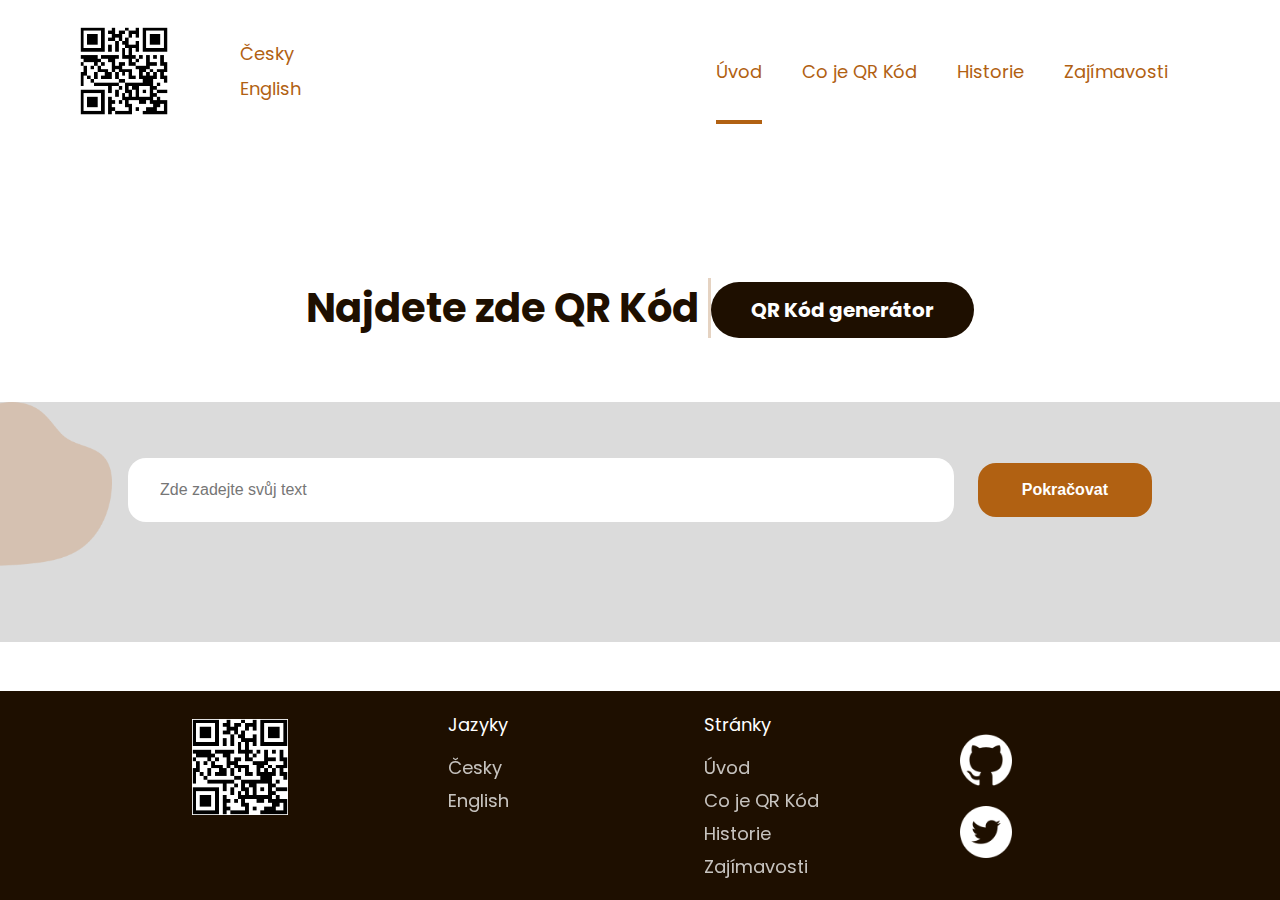
<file: index.html>
<!DOCTYPE html>
<html lang="cs">
<head>
	<title>Úvod | QR Code Site</title>

	<link rel="stylesheet" type="text/css" href="styles/global.css">
	<link rel="stylesheet" type="text/css" href="styles/header_footer.css">
	<link rel="stylesheet" type="text/css" href="styles/main.css">


	<meta charset="utf-8">
	<meta name="viewport" content="width=device-width, initial-scale=1">
	<meta name="author" content="ttoomas">
	<meta name="description" content="QR Code website. QR Code API by https://qrd.by. Design and code by ttoomas">
</head>
<body>

<!-- Header -->
<header class="header">
	<nav class="header__menu">
		<div class="header__left">
			<a href="https://github.com/ttoomas" class="header__logo__bx">
				<img src="assets/logo-qr-github.png" alt="QR Kód s githubem autora" class="header__logo">
			</a>
			<ul class="header__langu">
				<li class="langu__bx active-langu"><a href="#" class="langu__link">Česky</a></li>
				<li class="langu__bx"><a href="./en-version/en-home.html" class="langu__link">English</a></li>
			</ul>
		</div>
		<ul class="menu__bx">
			<li class="link__bx active-link"><a href="#" class="menu__link">Úvod</a></li>
			<li class="link__bx"><a href="./co-je-qr.html" class="menu__link">Co je QR Kód</a></li>
			<li class="link__bx"><a href="./historie.html" class="menu__link">Historie</a></li>
			<li class="link__bx"><a href="./zajimavosti.html" class="menu__link">Zajímavosti</a></li>
		</ul>
		<div class="header__hamburger">
			<span></span>
			<span></span>
			<span></span>
		</div>
	</nav>
	<ul class="hmg__bx fade-ani-ham">
		<li class="link__hmg__bx active-link"><a href="#" class="hmg__link">Úvod</a></li>
		<li class="link__hmg__bx"><a href="./co-je-qr.html" class="hmg__link">Co je QR Kód</a></li>
		<li class="link__hmg__bx"><a href="./historie.html" class="hmg__link">Historie</a></li>
		<li class="link__hmg__bx"><a href="./zajimavosti.html" class="hmg__link">Zajímavosti</a></li>

		<li class="link__hmg__bx active-langu"><a href="#" class="hmg__link">Česky</a></li>
		<li class="link__hmg__bx"><a href="./en-version/en-home.html" class="hmg__link">English</a></li>
	</ul>
</header>

<!-- Main Section -->
<main class="main">
	<h1 class="main__type">
		Najdete zde QR Kód <span class="type__text"></span><span class="type__cursor">&nbsp;</span>
	</h1>
	<a href="#qr" class="main__button">QR Kód generátor</a>
</main>

<!--  QR Code Generator Section -->
<section class="qr" id="qr">
	<div class="qr__inputBx">
		<input type="text" placeholder="Zde zadejte svůj text" class="qr__input">
		<button class="qr__button">Pokračovat</button>
		<p class="qr__error">Musíte zadat nějaký obsah</p>
	</div>
	<div class="qr__output">
		<!--<div class="qr__item">
			<div class="item__imgBx">
				<img src="http://api.qrserver.com/v1/create-qr-code/?size=175x175&amp;data=google" alt="QR Kód google" class="qr__img">
			</div>
			<div class="item__info">
				<p class="link__original">google</p>
				<p class="item__date">12:0 - 9.2.2022</p>
				<div class="link__buttonBx">
					<a href="http://api.qrserver.com/v1/create-qr-code/?size=175x175&amp;data=google" class="item__download btn__black" download="">Stáhnout</a>
					<a class="item__download btn__red">Smazat</a>
				</div>
			</div>
		</div>-->
	</div>
</section>

<!-- Footer -->
<footer class="footer">
	<a href="https://github.com/ttoomas" class="footer__logoBx hide__mobile">
		<img src="assets/logo-qr-github.png" alt="QR Kód s githubem autora" class="footer__logo">
	</a>
	<div class="footer__links">
		<p class="footer__title">Stránky</p>
		<a href="#" class="footer__link">Úvod</a>
		<a href="./co-je-qr.html" class="footer__link">Co je QR Kód</a>
		<a href="./historie.html" class="footer__link">Historie</a>
		<a href="./zajimavosti.html" class="footer__link">Zajímavosti</a>
	</div>
	<div class="footer__langu">
		<p class="footer__title">Jazyky</p>
		<a href="#" class="footer__link">Česky</a>
		<a href="./en-version/en-home.html" class="footer__link">English</a>
	</div>
	<div class="footer__icons">
		<a href="https://github.com/ttoomas" class="footer__iconBx">
			<img src="assets/footer/github-icon.png" alt="" aria-hidden="true">
		</a>
		<a href="https://twitter.com/ttoomas_" class="footer__iconBx">
			<img src="assets/footer/twitter-icon.png" alt="" aria-hidden="true">
		</a>
	</div>
</footer>

<!-- Scripts -->
<script defer src="scripts/global.js"></script>
<script src="scripts/main-cs-global.js"></script>
<script defer src="scripts/main.js"></script>

</body>
</html>
</file>
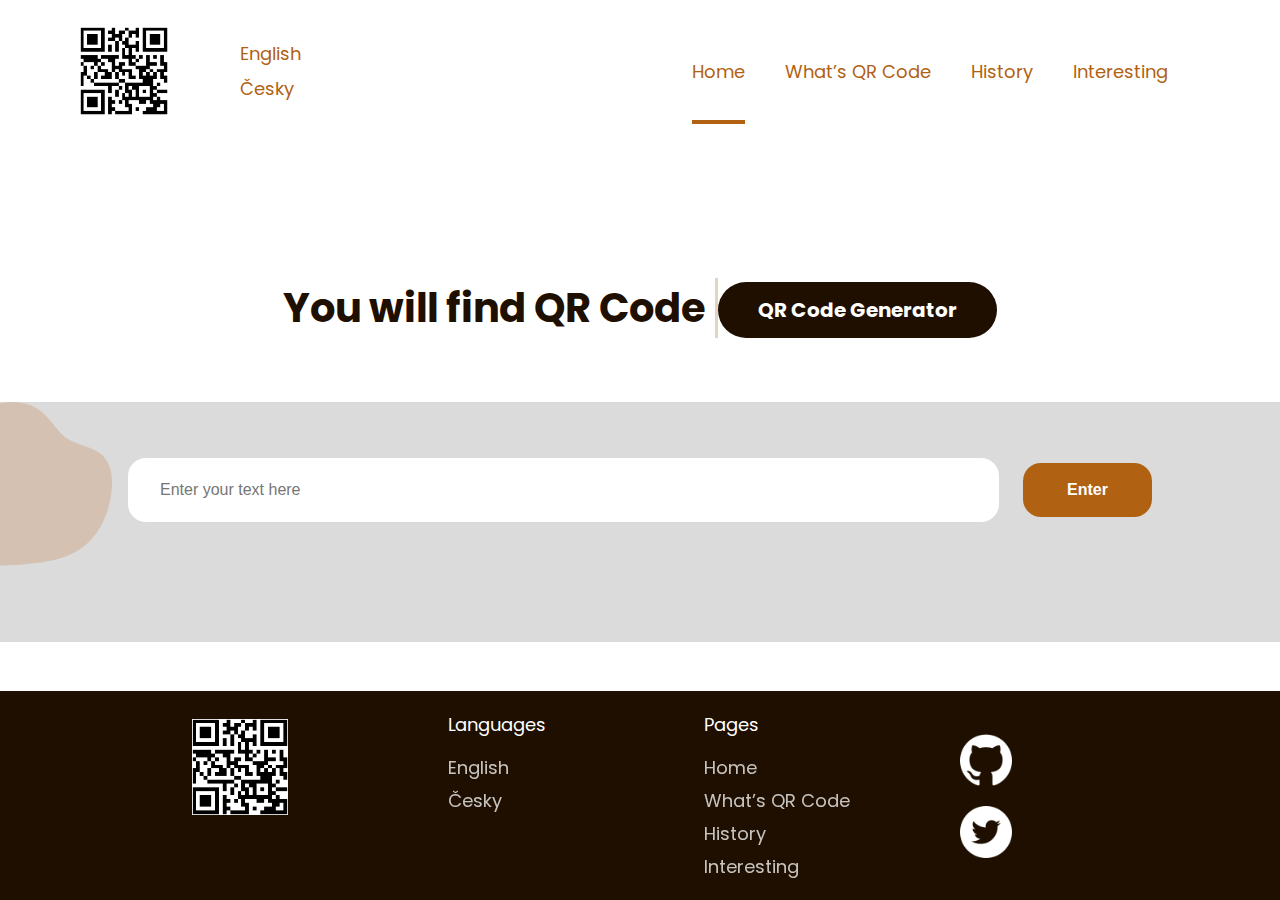
<file: en-version/en-home.html>
<!DOCTYPE html>
<html lang="en">
<head>
	<title>Home | QR Code Site</title>

	<link rel="stylesheet" type="text/css" href="../styles/global.css">
	<link rel="stylesheet" type="text/css" href="../styles/header_footer.css">
	<link rel="stylesheet" type="text/css" href="../styles/main.css">


	<meta charset="utf-8">
	<meta name="viewport" content="width=device-width, initial-scale=1">
	<meta name="author" content="ttoomas">
	<meta name="description" content="QR Code website. QR Code API by https://qrd.by. Design and code by ttoomas">
</head>
<body>

<!-- Header -->
	<header class="header">
		<nav class="header__menu">
			<div class="header__left">
				<a href="https://github.com/ttoomas" class="header__logo__bx">
					<img src="../assets/logo-qr-github.png" alt="QR Code logo with author’s github" class="header__logo">
				</a>
				<ul class="header__langu hide__mobile">
					<li class="langu__bx"><a href="#" class="langu__link">English</a></li>
					<li class="langu__bx active-langu"><a href="../index.html" class="langu__link">Česky</a></li>
				</ul>
			</div>
			<ul class="menu__bx hide__mobile">
				<li class="link__bx active-link"><a href="#" class="menu__link">Home</a></li>
				<li class="link__bx"><a href="./what-is-qr.html" class="menu__link">What’s QR Code</a></li>
				<li class="link__bx"><a href="./history.html" class="menu__link">History</a></li>
				<li class="link__bx"><a href="./interesting.html" class="menu__link">Interesting</a></li>
			</ul>
			<div class="header__hamburger hide__desktop__tablet">
				<span></span>
				<span></span>
				<span></span>
			</div>
		</nav>
		<ul class="hmg__bx fade-ani-ham hide__desktop__tablet">
			<li class="link__hmg__bx active-link"><a href="#" class="hmg__link">Home</a></li>
			<li class="link__hmg__bx"><a href="./what-is-qr.html" class="hmg__link">What’s QR Code</a></li>
			<li class="link__hmg__bx"><a href="./history.html" class="hmg__link">History</a></li>
			<li class="link__hmg__bx"><a href="./interesting.html" class="hmg__link">Interesting</a></li>

			<li class="link__hmg__bx"><a href="#" class="hmg__link">English</a></li>
			<li class="link__hmg__bx active-langu"><a href="../index.html" class="hmg__link">Česky</a></li>
		</ul>
	</header>

<!-- Main Section -->
<main class="main">
	<h1 class="main__type">
		You will find QR Code <span class="type__text"></span><span class="type__cursor">&nbsp;</span>
	</h1>
	<a href="#qr" class="main__button">QR Code Generator</a>
</main>

<!--  QR Code Generator Section -->
<section class="qr" id="qr">
	<div class="qr__inputBx">
		<input type="text" placeholder="Enter your text here" class="qr__input">
		<button class="qr__button">Enter</button>
		<p class="qr__error">You must enter some text</p>
	</div>
	<div class="qr__output">
	</div>
</section>

<!-- Footer -->
<footer class="footer">
	<a href="https://github.com/ttoomas" class="footer__logoBx hide__mobile">
		<img src="../assets/logo-qr-github.png" alt="QR Code logo with author’s github" class="footer__logo">
	</a>
	<div class="footer__links">
		<p class="footer__title">Pages</p>
		<a href="#" class="footer__link">Home</a>
		<a href="./what-is-qr.html" class="footer__link">What’s QR Code</a>
		<a href="./history.html" class="footer__link">History</a>
		<a href="./interesting.html" class="footer__link">Interesting</a>
	</div>
	<div class="footer__langu">
		<p class="footer__title">Languages</p>
		<a href="#" class="footer__link">English</a>
		<a href="../index.html" class="footer__link">Česky</a>
	</div>
	<div class="footer__icons">
		<a href="https://github.com/ttoomas" class="footer__iconBx">
			<img src="../assets/footer/github-icon.png" alt="" aria-hidden="true">
		</a>
		<a href="https://twitter.com/ttoomas_" class="footer__iconBx">
			<img src="../assets/footer/twitter-icon.png" alt="" aria-hidden="true">
		</a>
	</div>
</footer>

<!-- Scripts -->
<script defer src="../scripts/global.js"></script>
<script src="../scripts/main-en-global.js"></script>
<script defer src="../scripts/main.js"></script>

</body>
</html>
</file>
<file: styles/global.css>
@import url('https://fonts.googleapis.com/css2?family=Poppins:wght@300;400;500;600&display=swap');

html{
    font-size: 100%;
    box-sizing: border-box;
}
*, *::before, *::after{
    box-sizing: inherit;
}
body{
    margin: 0;
    padding: 0;
    font-family: 'Poppins', sans-serif;
    font-weight: 400;
    font-size: 1rem;
    min-height: 100vh;
    display: flex;
    flex-direction: column;
}

@media only screen and (min-width: 45em){
    body{
        font-size: 1.125rem;
    }
}

:root {
    --brown: #b16112;
    --dark-brown: #815020;

    --gray: #767676;
    --gray-text: #c7c7c7;
    --light-gray-text: #fdf9f9;

    --gray-bg: #dbdbdb;
    --gray-bg-dark: #E5D3C2;

    --white: #FFFFFF;
    --black: #1e0f00;
    --red: #F21313;
}

a, a:visited, a:hover{
    text-decoration: none;
}
h1, h2, h3, h4, h5, h6{
    margin: 0
}
p{
    margin: 0;
}
ul, input, button{
    margin: 0;
    padding: 0;
}
input, button{
    outline: 0;
    border: 0;
    background: unset;
}
li{
    list-style: none;
}

@media only screen and (max-width: 44.9375em){
    .hide__mobile{
        display: none !important;
    }
}
@media only screen and (min-width: 62em){
    .hide__desktop{
        display: none !important;
    }
}
@media only screen and (min-width: 45em){
    .hide__desktop__tablet{
        display: none !important;
    }
}

.no-scroll{
    overflow: hidden;
}
</file>
<file: styles/header_footer.css>
/* HEADER */
.link__bx.active-link{
	pointer-events: none;
}
.link__bx.active-link .menu__link:hover{
	opacity: 1;
}
.link__bx.active-link .menu__link::after{
	width: 100%;
}

/*Mobile styles*/
.header{
	padding: 1.5rem 2rem 2rem 2rem;
	background-color: var(--white);
}
.header__menu{
	display: flex;
	align-items: center;
	justify-content: space-between;
}
.header__logo__bx{
	display: flex;
}
.header__logo{
	width: 4.5rem;
	object-fit: contain;
}
.header__hamburger{
	cursor: pointer;
}
.header__hamburger span{
	display: block;
	height: 0.1875rem;
	background-color: var(--brown);
	margin-left: auto;
	transform-origin: 5px 1px;
	transition: width 210ms ease-in-out,
				transform 210ms ease-in-out,
				opacity 150ms ease-in-out;
}
.header__hamburger span:first-child{
	width: 2.7rem;
}
.header__hamburger span:nth-child(2){
	width: 2.1rem;
}
.header__hamburger span:last-child{
	width: 2.5rem;
}
.header__hamburger span:not(:last-child){
	margin-bottom: 0.5rem;
}

/*Hamburger animation*/
.header__hamburger.active span:first-child{
	transform: rotate(45deg);
	width: 2.5rem;
}
.header__hamburger.active span:nth-child(2){
	opacity: 0;
}
.header__hamburger.active span:last-child{
	transform: rotate(-45deg);
	width: 2.5rem;
}

/* Open mobile menu on click to hamburger */
.hmg__bx{
	position: absolute;
	left: 50%;
	transform: translateX(-50%);
	margin-top: 2.5rem;
	width: 89%;
	padding: 1rem 0;
	border-radius: 1.125rem;
	display: flex;
	flex-direction: column;
	align-items: center;
	opacity: 0;
	visibility: hidden;
	background-color: var(--dark-brown);
	z-index: 999 !important;
}
.link__hmg__bx{
	width: 100%;
	text-align: center;
}
.link__hmg__bx:not(:last-child){
	margin-bottom: 1rem;
}
.link__hmg__bx:nth-child(5)::before{
	content: '';
	display: block;
	width: 85%;
	height: 1.5px;
	margin: 0.25rem auto 1.25rem auto;
	background-color: var(--light-gray-text);	
	border-radius: 0.625rem;
}
.hmg__link{
	color: var(--light-gray-text);
}
.fade-in-ham{
	animation: fade-in-ham 210ms ease-in-out forwards;
}
.fade-out-ham{
	animation: fade-out-ham 210ms ease-in-out forwards;
}

/* Mobile menu fade animation */
@keyframes fade-in-ham{
    from{
        opacity: 0;
        visibility: hidden;
    }
    1%{
        opacity: 0;
        visibility: visible;
    }
    to{
        opacity: 1;
        visibility: visible;
    }
}

@keyframes fade-out-ham{
    from{
        opacity: 1;
        visibility: visible;
    }
    99%{
        opacity: 0;
        visibility: visible;
    }
    to{
        opacity: 0;
        visibility: hidden;
    }
}

/* Fix of width menu - Between mobile and tablet */
@media only screen and (min-width: 50.5em){
	.hmg__bx{
		display: none;
	}
	.header__hamburger{
		display: none;
	}
}
@media only screen and (max-width: 50.4375em){
	.menu__bx{
		display: none !important;
	}
}
@media only screen and (max-width: 29.9375em){
	.header__langu{
		display: none;
	}
}

/* Tablet Header */
@media only screen and (min-width: 30em){
	.header{
		padding: 1rem 5rem 1.5rem 4rem;
	}
	.header__left{
		display: flex;
		flex-direction: row;
	}
	.header__logo{
		width: 5rem;
	}
	.header__logo__bx{
		margin-right: 2.5rem;
	}
	.header__langu{
		padding: 1rem 0;
	}
	.langu__bx:first-child{
		margin-bottom: 0.5rem;
	}
	.langu__link{
		color: var(--brown);
		transition: opacity 185ms ease-in-out;
	}
	.menu__bx{
		display: flex;
		align-items: center;
	}
	.link__bx:not(:last-child){
		margin-right: 2rem;
	}
	.menu__link{
		color: var(--brown);
		opacity: 1;
		position: relative;
		transition: opacity 185ms ease-in-out;
	}
	.menu__link:hover,
	.langu__link:hover{
		opacity: 0.75;
	}
	.menu__link::after{
		content: '';
		display: block;
		width: 0%;
		height: 0.25rem;
		position: absolute;
		left: 0;
		right: 0;
		margin: 0 auto;
		bottom: -2.5rem;
		background-color: var(--brown);
		pointer-events: none;
		transition: width 190ms ease-in-out;
	}
	.menu__link:hover::after{
		width: 100%;
	}
	.link__hmg__bx:nth-child(n+5){
		display: none;
	}
}

/* Desktop Header */
@media only screen and (min-width: 62em){
	.header__logo{
		width: 5.5rem;
	}
	.header{
		padding: 1.5rem 7rem 2rem 5rem;
	}
	.header__logo__bx{
		margin-right: 4.5rem;
	}
	.link__bx:not(:last-child){
		margin-right: 2.5rem;
	}
}

/* FOOTER */
.footer__logoBx{
	display: flex;
	place-self: flex-start;
}
.footer{
	margin-top: auto;
}

/* Mobile Footer */
@media only screen and (max-width: 29.9375em){
	.footer{
		padding: 2rem 0;
		background-color: var(--black);
	}
	.footer__links, .footer__langu, .footer__icons{
		display: flex;
		flex-direction: column;
		align-items: center;
		text-align: center;
	}
	.footer__title{
		width: 75%;
		margin: 0 auto;
		border-bottom: 3px solid var(--brown);
		padding-bottom: 0.75rem;
		margin-bottom: 0.75rem;
		color: var(--white);
	}
	.footer__link{
		margin-bottom: 0.75rem;
		color: var(--white);
		opacity: 0.85;
	}
	.footer__links .footer__link:last-child,
	.footer__langu .footer__link:last-child{
		margin-bottom: 2rem;
	}
	.footer__iconBx:not(:last-child){
		margin-bottom: 0.875rem;
	}
	.footer__iconBx{
		display: flex;
		justify-content: center;
	}
	.footer__iconBx img{
		width: 2.75rem;
	}
}

/* With between mobile and tablet for Footer */
@media only screen and (min-width: 30em){
	.footer{
		background-color: var(--black);
		display: grid;
		grid-template-columns: 2fr 1.75fr 0.75fr;
		padding: 1.25rem 3.5rem;
	}
	.footer__logoBx{
		order: 1;
		margin-top: 0.5rem;
	}
	.footer__logo{
		width: 6rem;
		object-fit: contain;
	}
	.footer__links, .footer__langu{
		display: flex;
		flex-direction: column;
		align-items: flex-start;
	}
	.footer__links{
		order: 3;
	}
	.footer__link{
		color: var(--white);
		opacity: 0.75;
	}
	.footer__link:not(:last-child){
		margin-bottom: 0.375rem;
	}
	.footer__title{
		color: var(--white);
		margin-bottom: 1rem;
	}
	.footer__langu{
		order: 2;
	}
	.footer__icons{
		order: 4;
		display: flex;
		flex-direction: column;
		justify-content: center;
		align-items: flex-start;
	}
	.footer__iconBx{
		display: flex;
	}
	.footer__iconBx img{
		width: 3.25rem;
		object-fit: contain;
	}
	.footer__iconBx:not(:last-child){
		margin-bottom: 1.25rem;
	}
}

/* Tablet Footer */
@media only screen and (min-width: 45em){
	.footer{
		grid-template-columns: 2fr 2fr 2fr 1fr;
		padding: 1.25rem 17rem;
	}
	.footer__iconBx img{
		filter: brightness(1.0);
		transition: filter 150ms ease-in-out;
	}
	.footer__iconBx img:hover{
		filter: brightness(0.85);
	}
	.footer__link{
		transition: opacity 125ms ease-in-out;
	}
	.footer__link:hover{
		opacity: 1;
	}
}

/* Desktop Footer */
@media only screen and (min-width: 45em) and (max-width: 62em){
	.footer{
		padding: 1.25rem 3rem;
	}
	.footer__iconBx{
		justify-content: flex-end;
	}
}

/* Some other width of footer */
@media only screen and (min-width: 76em) and (max-width: 89em){
	.footer{
		padding: 1.25rem 12rem;
	}
}
@media only screen and (min-width: 62em) and (max-width: 75.9375em){
	.footer{
		padding: 1.25rem 9rem;
	}
}
</file>
<file: styles/main.css>
html {
	scroll-behavior: smooth;
}

/* Main Section */
.main{
	display: flex;
	flex-direction: column;
	align-items: center;
	padding: 2.75rem 1rem 2rem 1rem;
}
.main__type{
	font-size: 1.75rem;
	color: var(--black);
	text-align: center;
	margin-bottom: 1.25rem;
}
.type__text{
	color: var(--brown);
}
.type__cursor{
	display: inline-block;
	background-color: var(--gray-bg-dark);
	margin-left: 0.1rem;
	width: 3px;
	animation: blink-typing 1s infinite;
}
.type__cursor.typing{
	animation: none;
}
.main__button{
	position: relative;
    color: white;
    background-color: var(--black);
    padding: 0.8125rem 2.5rem;
    border-radius: 1.875rem;
	text-align: center;
    font-size: 1rem;
    font-weight: 700;
}

@keyframes blink-typing{
	0%{
		background-color: #ccc;
	}
	49%{
		background-color: #ccc;
	}
	50%{
		background-color: transparent;
	}
	99%{
		background-color: transparent;
	}
	100%{
		background-color: #ccc;
	}
}

@media only screen and (min-width: 45em){
	.main{
		padding: 4rem 3.625rem 3rem 3.625rem;
	}
	.main__type{
		font-size: 2.25rem;
		/*min-height: 6.875rem;*/
		text-align: left;
	}
	.main__button{
	    font-size: 1.25rem;
	}
	.main__button::before{
		content: "";
		width: 100%;
		height: 100%;
		position: absolute;
		left: 50%;
		top: 50%;
		transform: translate(-50%, -50%);
		border-radius: 1.875rem;
		background-color: white;
		transition: opacity 210ms ease-in-out;
		opacity: 0;
	}
	.main__button:hover::before{
		opacity: 0.3;
	}
}

@media only screen and (min-width: 76em){
	.main{
		flex-direction: row;
		align-items: flex-start;
		justify-content: space-between;
		max-width: 64rem;
		padding: unset;
		margin: 8rem auto 4rem auto;
	}
	.main__type{
		font-size: 2.5rem;
		margin: 0;
	}
	.type__cursor{
		margin-bottom: 0;
	}
	.main__button{
		margin-top: 0.25rem;
	}
}

/* Typing text for small screen */
@media only screen and (max-width: 30.3125em){
	.main__type{
		min-height: 6rem;
		margin-bottom: 0;
	}
}

@media only screen and (max-width: 16.5em){
	.main__type{
		min-height: 8.125rem;
	}
}

/* QR Code Generator Section */

/* QR code input */
.qr{
	padding: 3rem 1.5rem 0 1.5rem;
	background-image: url("../assets/home/qr-input.bg.png");
	background-position: -5rem top;
	background-repeat: no-repeat;
	background-size: 12rem;
	background-color: var(--gray-bg);
}
.qr__inputBx{
	display: flex;
	flex-direction: column;
	align-items: center;
	position: relative;
}
.qr__input{
	width: 100%;
	height: 4rem;
	background-color: var(--white);
	border-radius: 1.125rem;
	font-size: 1rem;
	padding-left: 1rem;
	margin-bottom: 1.25rem;
}
.qr__input::placeholder{
	color: var(--gray);
}
.qr__button{
	position: relative;
	padding: 1rem 0;
	width: 90%;
	border-radius: 1.125rem;
	font-size: 0.9375rem;
	font-weight: 600;
	background-color: var(--brown);
	color: var(--white);
	cursor: pointer;
}
.qr__button::before{
	content: "";
	width: 100%;
	height: 100%;
	position: absolute;
	left: 50%;
	top: 50%;
	transform: translate(-50%, -51%);
	border-radius: 1.125rem;
	background-color: white;
	transition: opacity 210ms ease-in-out;
	opacity: 0;
}
.qr__button:hover::before{
	opacity: 0.3;
}

/* Input link errors */
.qr__error{
	position: absolute;
	top: 4.625rem;
	left: 1.875rem;
	display: none;
	color: var(--red);
}
.qr__inputBx.error-active .qr__error{
	display: block;
}

@media only screen and (min-width: 19.75em) and (max-width: 50.4375em){
	.qr__inputBx.error-active .qr__button {
		margin-top: 1.875rem;
	}
}
@media only screen and (max-width: 19.6875em){
	.qr__error{
		font-size: 0.875rem;
	}
	.qr__inputBx.error-active .qr__button {
		margin-top: 3rem;
	}
}

@media only screen and (min-width: 50.5em){
	.qr{
		padding: 3rem 2rem;
		background-position: -7rem top;
		background-size: 14rem;
	}
	.qr__inputBx{
		flex-direction: row;
	}
	.qr__input{
		margin-bottom: 0;
		padding-left: 2rem;
	}
	.qr__button{
		width: unset;
		font-size: 1rem;
		padding: 1.125rem 1.625rem;
		margin-left: 1.5rem;
	}
	.qr__error{
		top: 4.375rem;
	}
}

@media only screen and (min-width: 76em){
	.qr{
		padding: 3.5rem 8rem;
	}
	.qr__button{
		padding: 1.125rem 2.75rem;
	}
}

/* Qr code output */
.qr__output{
	padding: 2.8125rem 0 2rem 0;
}
.qr__output::before{
	content: '';
	display: block;
	width: 70%;
	height: 2px;
	margin: 0 auto 2rem auto;
	background-color: var(--black);
}
.qr__item{
	text-align: center;
	border-radius: 1.125rem;
	padding: 1.125rem;
	background-color: var(--white);
}
.qr__item:not(:last-child){
	margin-bottom: 2rem;
}
.item__imgBx{
	display: flex;
	justify-content: center;
	border-bottom: 2px solid var(--brown);
	margin-bottom: 0.875rem;
	padding-bottom: 0.875rem;
}
.qr__img{
	width: 6.25rem;
	object-fit: contain;
}
.item__info{
	display: flex;
	flex-direction: column;
	align-items: center;
	row-gap: 0.25rem;
}
.infoBx{
	display: flex;
    align-items: flex-end;
    flex-direction: column;
    row-gap: 0.25rem;
    margin-bottom: 1rem;
}
.link__original{
	display: block;
	color: var(--black);
	white-space: nowrap;
    text-overflow: ellipsis;
    overflow: hidden;
	opacity: 0.75;
    transition: opacity 150ms ease-in-out;
}
.link__original:hover{
	opacity: 1;
}
.text__original{
	display: block;
	color: var(--black);
	white-space: nowrap;
    text-overflow: ellipsis;
    overflow: hidden;
}
.item__date{
	color: var(--black);
}
.item__shortBx{
	color: var(--black);
}
.item__short{
	color: var(--black);
	opacity: 0.75;
    transition: opacity 150ms ease-in-out;
}
.item__short:hover{
	opacity: 1;
}
.link__buttonBx{
	display: flex;
	flex-direction: column;
}
.item__download{
	position: relative;
	width: 100%;
	color: var(--white);
	padding: 0.875rem 1.75rem;
	border-radius: 1rem;
	font-size: 0.9375rem;
	font-weight: 600;
	align-self: center;
	margin-top: 0.625rem;
	cursor: pointer;
}
.item__download::before{
	content: "";
	width: 100%;
	height: 100%;
	position: absolute;
	left: 50%;
	top: 50%;
	transform: translate(-50%, -51%);
	border-radius: 1rem;
	background-color: white;
	transition: opacity 210ms ease-in-out;
	opacity: 0;
}
.item__download:hover::before{
	opacity: 0.3;
}
.btn__black{
	background-color: var(--black);
}
.btn__red{
	background-color: var(--red);
}

@media only screen and (min-width: 30em){
	.link__buttonBx{
		flex-direction: row;
		grid-column-gap: 0.75rem;
	}
}

@media only screen and (min-width: 50.5em){
	.qr__item{
		display: flex;
		flex-direction: row;
		justify-content: space-between;
		padding: 1.5rem 6rem;
		text-align: right;
	}
	.item__imgBx{
		border-bottom: unset;
		margin-bottom: unset;
		padding-bottom: unset;
	}
	.item__info{
		align-items: flex-end;
	}
	.item__shortBx{
		margin-bottom: 0.5rem;
	}
	.item__download{
		align-self: flex-end;
		margin-top: 0.625rem;
		padding: 1rem 1.875rem;
	}
	.btn__black{
		order: 2;
	}
	.btn__red{
		order: 1;
	}
}

@media only screen and (min-width: 76em){
	.qr__output{
		display: grid;
		grid-template-columns: repeat(2, 1fr);
		grid-gap: 1.5rem 2.75rem;
		padding: 4rem 0 0 0;
	}
	.qr__output::before{
		display: none;
	}
	.qr__item{
		padding: 2rem 1.5rem;
		margin-bottom: 0 !important;
	}
	.qr__img {
		width: 7.8125rem;
	}
	.item__shortBx{
		margin-bottom: 0.75rem;
	}
	.item__download{
		margin-top: auto;
	}
}

@media only screen and (min-width: 90.5em){
	.qr__item{
		padding: 2rem 4.5rem;
	}
}
</file>
